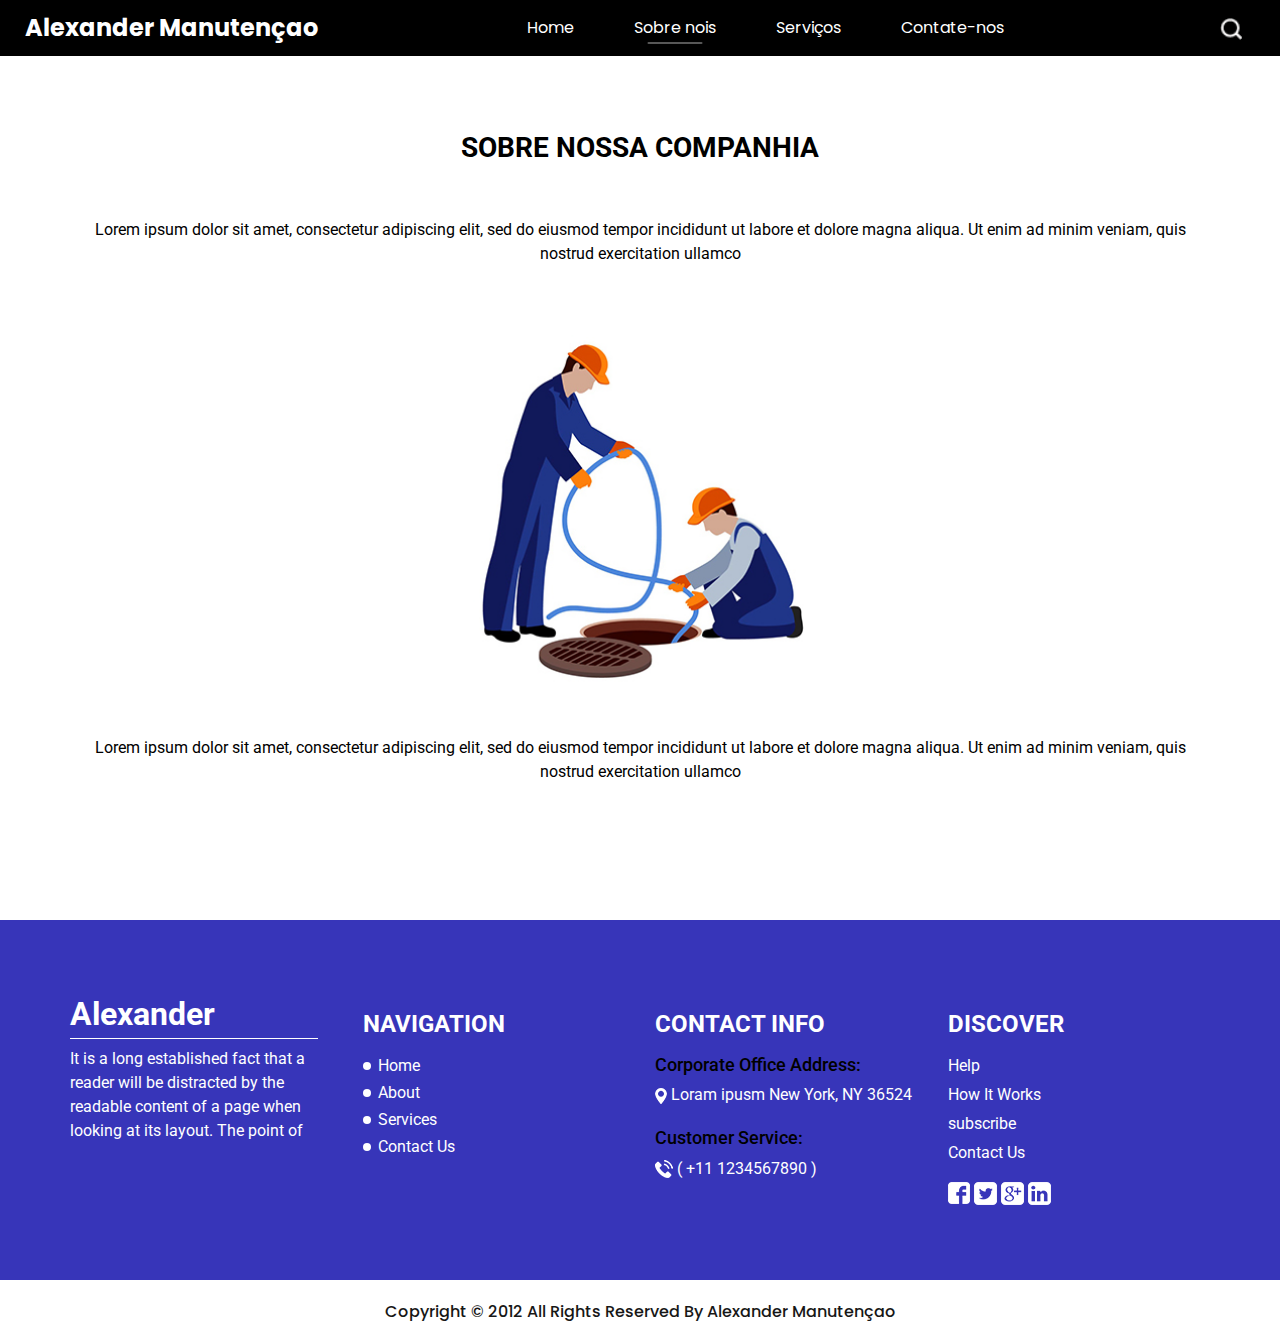
<file: about.html>
<!DOCTYPE html>
<html>

<head>
  <!-- Basic -->
  <meta charset="utf-8" />
  <meta http-equiv="X-UA-Compatible" content="IE=edge" />
  <!-- Mobile Metas -->
  <meta name="viewport" content="width=device-width, initial-scale=1, shrink-to-fit=no" />
  <!-- Site Metas -->
  <meta name="keywords" content="" />
  <meta name="description" content="" />
  <meta name="author" content="" />

  <title>Alexander</title>

  <!-- slider stylesheet -->
  <link rel="stylesheet" type="text/css"
    href="https://cdnjs.cloudflare.com/ajax/libs/OwlCarousel2/2.1.3/assets/owl.carousel.min.css" />

  <!-- bootstrap core css -->
  <link rel="stylesheet" type="text/css" href="css/bootstrap.css" />

  <!-- fonts style -->
  <link href="https://fonts.googleapis.com/css?family=Poppins:400,700|Roboto:400,700&display=swap" rel="stylesheet">
  <!-- Custom styles for this template -->
  <link href="css/style.css" rel="stylesheet" />
  <!-- responsive style -->
  <link href="css/responsive.css" rel="stylesheet" />
</head>

<body>
  <div class="hero_area">
    <!-- header section strats -->
    <header class="header_section">
      <div class="container-fluid">
        <nav class="navbar navbar-expand-lg custom_nav-container ">
          <a class="navbar-brand" href="index.html">
            <span>
              Alexander Manutençao
            </span>
          </a>
          <button class="navbar-toggler ml-auto" type="button" data-toggle="collapse"
            data-target="#navbarSupportedContent" aria-controls="navbarSupportedContent" aria-expanded="false"
            aria-label="Toggle navigation">
            <span class="navbar-toggler-icon"></span>
          </button>

          <div class="collapse navbar-collapse" id="navbarSupportedContent">
            <div class="d-flex mx-auto flex-column flex-lg-row align-items-center">
              <ul class="navbar-nav  ">
                <li class="nav-item ">
                  <a class="nav-link" href="index.html">Home <span class="sr-only">(current)</span></a>
                </li>
                <li class="nav-item active">
                  <a class="nav-link" href="about.html"> Sobre nois </a>
                </li>
                <li class="nav-item">
                  <a class="nav-link" href="service.html"> Serviços </a>
                </li>
                <li class="nav-item">
                  <a class="nav-link" href="contact.html">Contate-nos</a>
                </li>
              </ul>
            </div>
          </div>
          <form class="form-inline my-2 my-lg-0 ml-0 ml-lg-4 mb-3 mb-lg-0">
            <button class="btn  my-2 my-sm-0 nav_search-btn" type="submit"></button>
          </form>
        </nav>
      </div>
    </header>
    <!-- end header section -->
  </div>

  <!-- about section -->
  <section class="about_section layout_padding">
    <div class="container">
      <div class="custom_heading-container">
        <h3 class=" ">
          SOBRE NOSSA COMPANHIA
        </h3>
      </div>
      <p class="layout_padding2-top">
        Lorem ipsum dolor sit amet, consectetur adipiscing elit, sed do eiusmod tempor incididunt ut labore et dolore
        magna aliqua. Ut enim ad minim veniam, quis nostrud exercitation ullamco
      </p>
      <div class="img-box layout_padding2">
        <img src="images/about-img.jpg" alt="">
      </div>
      <p class="layout_padding2-bottom">
        Lorem ipsum dolor sit amet, consectetur adipiscing elit, sed do eiusmod tempor incididunt ut labore et dolore
        magna aliqua. Ut enim ad minim veniam, quis nostrud exercitation ullamco
      </p>
    </div>
    <div class="container">
    </div>
  </section>
  <!-- end about section -->


  <!-- info section -->
  <section class="info_section layout_padding">
    <div class="container">
      <div class="row">
        <div class="col-md-3">
          <div class="info-logo">
            <h2>
              Alexander
            </h2>
            <p>
              It is a long established fact that a reader will be distracted by the readable content of a page when
              looking at its layout. The point of
            </p>
          </div>
        </div>
        <div class="col-md-3">
          <div class="info-nav">
            <h4>
              Navigation
            </h4>
            <ul>
              <li>
                <a href="index.html">
                  Home
                </a>
              </li>
              <li>
                <a href="about.html">
                  About
                </a>
              </li>
              <li>
                <a href="service.html">
                  Services
                </a>
              </li>
              <li>
                <a href="contact.html">
                  Contact Us
                </a>
              </li>

            </ul>
          </div>
        </div>
        <div class="col-md-3">
          <div class="info-contact">
            <h4>
              Contact Info
            </h4>
            <div class="location">
              <h6>
                Corporate Office Address:
              </h6>
              <a href="">
                <img src="images/location.png" alt="">
                <span>
                  Loram ipusm New York, NY 36524
                </span>
              </a>
            </div>
            <div class="call">
              <h6>
                Customer Service:
              </h6>
              <a href="">
                <img src="images/telephone.png" alt="">
                <span>
                  ( +11 1234567890 )
                </span>
              </a>
            </div>
          </div>
        </div>
        <div class="col-md-3">
          <div class="discover">
            <h4>
              Discover
            </h4>
            <ul>
              <li>
                <a href="">
                  Help
                </a>
              </li>
              <li>
                <a href="">
                  How It Works

                </a>
              </li>
              <li>
                <a href="">
                  subscribe
                </a>
              </li>
              <li>
                <a href="contact.html">
                  Contact Us
                </a>
              </li>
            </ul>
            <div class="social-box">
              <a href="">
                <img src="images/facebook.png" alt="">
              </a>
              <a href="">
                <img src="images/twitter.png" alt="">
              </a>
              <a href="">
                <img src="images/google-plus.png" alt="">
              </a>
              <a href="">
                <img src="images/linkedin.png" alt="">
              </a>
            </div>
          </div>
        </div>
      </div>
    </div>
  </section>

  <!-- end info_section -->

  <!-- footer section -->
  <section class="container-fluid footer_section">
    <p>
      Copyright &copy; 2012 All Rights Reserved By
      <a href="link do dono">Alexander Manutençao</a>
      <!--no href colocar link de el creador de la pagina o algo sksdk o nada-->
    </p>
  </section>
  <!-- footer section -->

  <script type="text/javascript" src="js/jquery-3.4.1.min.js"></script>
  <script type="text/javascript" src="js/bootstrap.js"></script>
</body>

</html>
</file>
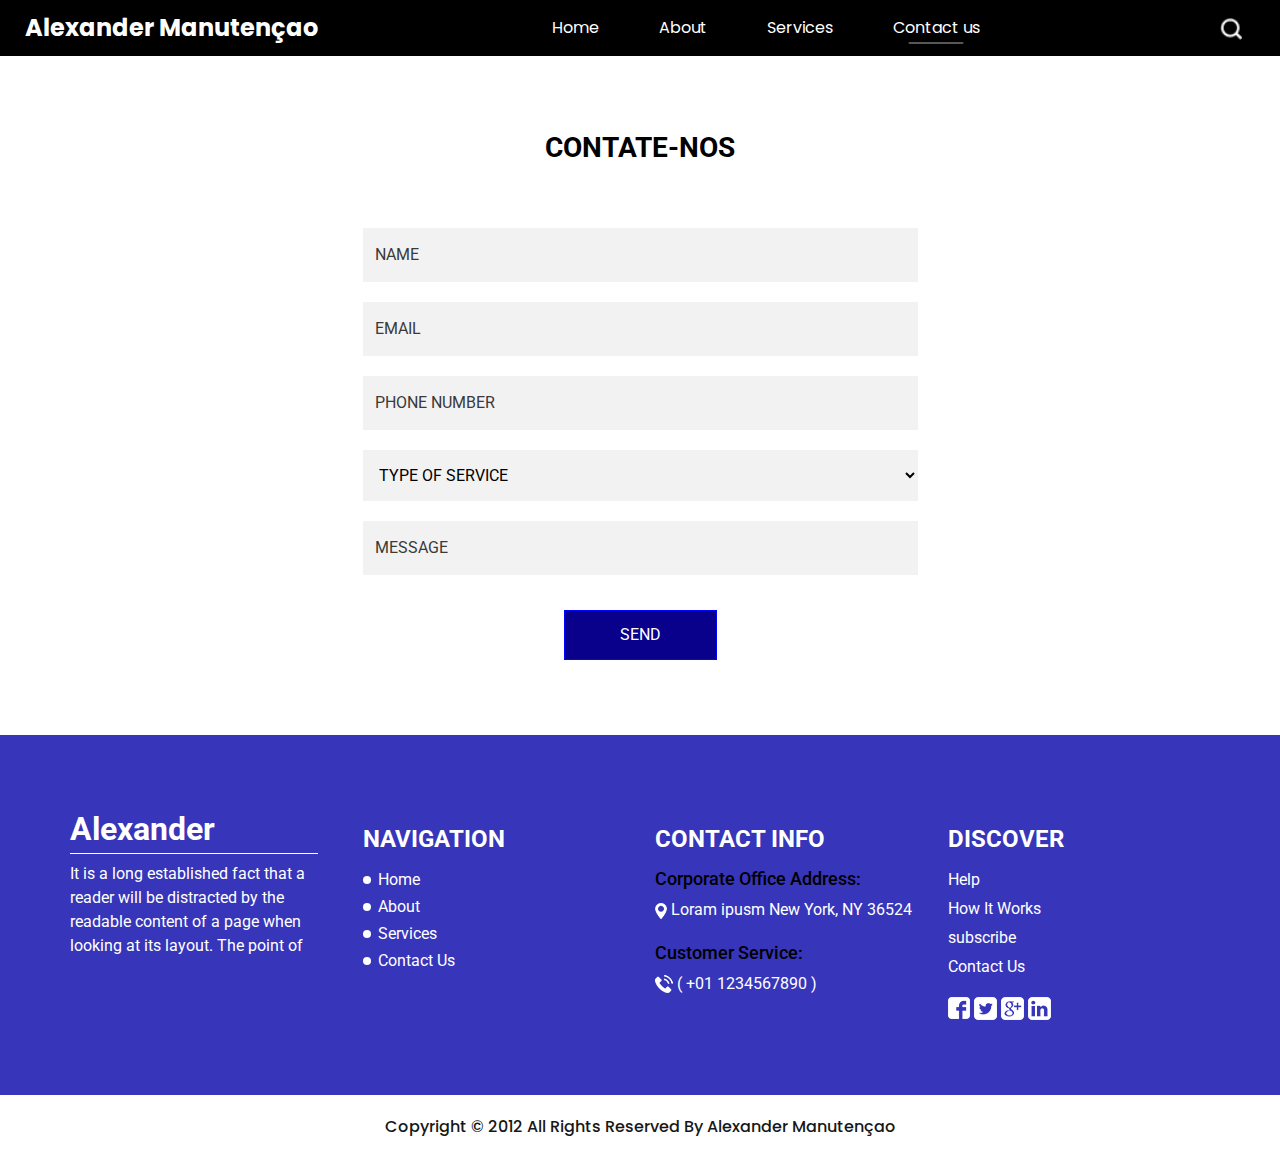
<file: contact.html>
<!DOCTYPE html>
<html>

<head>
  <!-- Basic -->
  <meta charset="utf-8" />
  <meta http-equiv="X-UA-Compatible" content="IE=edge" />
  <!-- Mobile Metas -->
  <meta name="viewport" content="width=device-width, initial-scale=1, shrink-to-fit=no" />
  <!-- Site Metas -->
  <meta name="keywords" content="" />
  <meta name="description" content="" />
  <meta name="author" content="" />

  <title>Alexander</title>

  <!-- slider stylesheet -->
  <link rel="stylesheet" type="text/css"
    href="https://cdnjs.cloudflare.com/ajax/libs/OwlCarousel2/2.1.3/assets/owl.carousel.min.css" />

  <!-- bootstrap core css -->
  <link rel="stylesheet" type="text/css" href="css/bootstrap.css" />

  <!-- fonts style -->
  <link href="https://fonts.googleapis.com/css?family=Poppins:400,700|Roboto:400,700&display=swap" rel="stylesheet">
  <!-- Custom styles for this template -->
  <link href="css/style.css" rel="stylesheet" />
  <!-- responsive style -->
  <link href="css/responsive.css" rel="stylesheet" />
</head>

<body>
  <div class="hero_area">
    <!-- header section strats -->
    <header class="header_section">
      <div class="container-fluid">
        <nav class="navbar navbar-expand-lg custom_nav-container ">
          <a class="navbar-brand" href="index.html">
            <span>
              Alexander Manutençao
            </span>
          </a>
          <button class="navbar-toggler ml-auto" type="button" data-toggle="collapse"
            data-target="#navbarSupportedContent" aria-controls="navbarSupportedContent" aria-expanded="false"
            aria-label="Toggle navigation">
            <span class="navbar-toggler-icon"></span>
          </button>

          <div class="collapse navbar-collapse" id="navbarSupportedContent">
            <div class="d-flex mx-auto flex-column flex-lg-row align-items-center">
              <ul class="navbar-nav  ">
                <li class="nav-item ">
                  <a class="nav-link" href="index.html">Home <span class="sr-only">(current)</span></a>
                </li>
                <li class="nav-item">
                  <a class="nav-link" href="about.html"> About </a>
                </li>
                <li class="nav-item">
                  <a class="nav-link" href="service.html"> Services </a>
                </li>
                <li class="nav-item active">
                  <a class="nav-link" href="contact.html">Contact us</a>
                </li>
              </ul>
            </div>
          </div>
          <form class="form-inline my-2 my-lg-0 ml-0 ml-lg-4 mb-3 mb-lg-0">
            <button class="btn  my-2 my-sm-0 nav_search-btn" type="submit"></button>
          </form>
        </nav>
      </div>
    </header>
    <!-- end header section -->
  </div>

  <!-- contact section -->

  <section class="contact_section layout_padding">
    <div class="custom_heading-container">
      <h3 class=" ">
        CONTATE-NOS
      </h3>
    </div>
    <div class="container layout_padding2-top">
      <div class="row">
        <div class="col-md-6 mx-auto">
          <form action="">
            <div>
              <input type="text" placeholder="NAME">
            </div>
            <div>
              <input type="email" placeholder="EMAIL">
            </div>
            <div>
              <input type="text" placeholder="PHONE NUMBER">
            </div>
            <div>
              <select name="" id="">
                <option value="" disabled selected>TYPE OF SERVICE</option>
                <option value="">Service 1</option>
                <option value="">Service 2</option>
                <option value="">Service 3</option>
              </select>
            </div>
            <div>
              <input type="text" class="message-box" placeholder="MESSAGE">
            </div>
            <div class="d-flex justify-content-center ">
              <button>
                SEND
              </button>
            </div>
          </form>
        </div>
      </div>

    </div>
  </section>

  <!-- end contact section -->

  <!-- info section -->
  <section class="info_section layout_padding">
    <div class="container">
      <div class="row">
        <div class="col-md-3">
          <div class="info-logo">
            <h2>
              Alexander
            </h2>
            <p>
              It is a long established fact that a reader will be distracted by the readable content of a page when
              looking at its layout. The point of
            </p>
          </div>
        </div>
        <div class="col-md-3">
          <div class="info-nav">
            <h4>
              Navigation
            </h4>
            <ul>
              <li>
                <a href="index.html">
                  Home
                </a>
              </li>
              <li>
                <a href="about.html">
                  About
                </a>
              </li>
              <li>
                <a href="service.html">
                  Services
                </a>
              </li>
              <li>
                <a href="contact.html">
                  Contact Us
                </a>
              </li>
            </ul>
          </div>
        </div>
        <div class="col-md-3">
          <div class="info-contact">
            <h4>
              Contact Info
            </h4>
            <div class="location">
              <h6>
                Corporate Office Address:
              </h6>
              <a href="">
                <img src="images/location.png" alt="">
                <span>
                  Loram ipusm New York, NY 36524
                </span>
              </a>
            </div>
            <div class="call">
              <h6>
                Customer Service:
              </h6>
              <a href="">
                <img src="images/telephone.png" alt="">
                <span>
                  ( +01 1234567890 )
                </span>
              </a>
            </div>
          </div>
        </div>
        <div class="col-md-3">
          <div class="discover">
            <h4>
              Discover
            </h4>
            <ul>
              <li>
                <a href="">
                  Help
                </a>
              </li>
              <li>
                <a href="">
                  How It Works

                </a>
              </li>
              <li>
                <a href="">
                  subscribe
                </a>
              </li>
              <li>
                <a href="contact.html">
                  Contact Us
                </a>
              </li>
            </ul>
            <div class="social-box">
              <a href="">
                <img src="images/facebook.png" alt="">
              </a>
              <a href="">
                <img src="images/twitter.png" alt="">
              </a>
              <a href="">
                <img src="images/google-plus.png" alt="">
              </a>
              <a href="">
                <img src="images/linkedin.png" alt="">
              </a>
            </div>
          </div>
        </div>
      </div>
    </div>
  </section>



  <!-- end info_section -->

  <!-- footer section -->
  <section class="container-fluid footer_section">
    <p>
      Copyright &copy; 2012 All Rights Reserved By
      <a href="link do dono">Alexander Manutençao</a>
      <!--no href colocar link de el creador de la pagina o algo sksdk o nada-->
    </p>
  </section>
  <!-- footer section -->

  <script type="text/javascript" src="js/jquery-3.4.1.min.js"></script>
  <script type="text/javascript" src="js/bootstrap.js"></script>
</body>

</html>
</file>
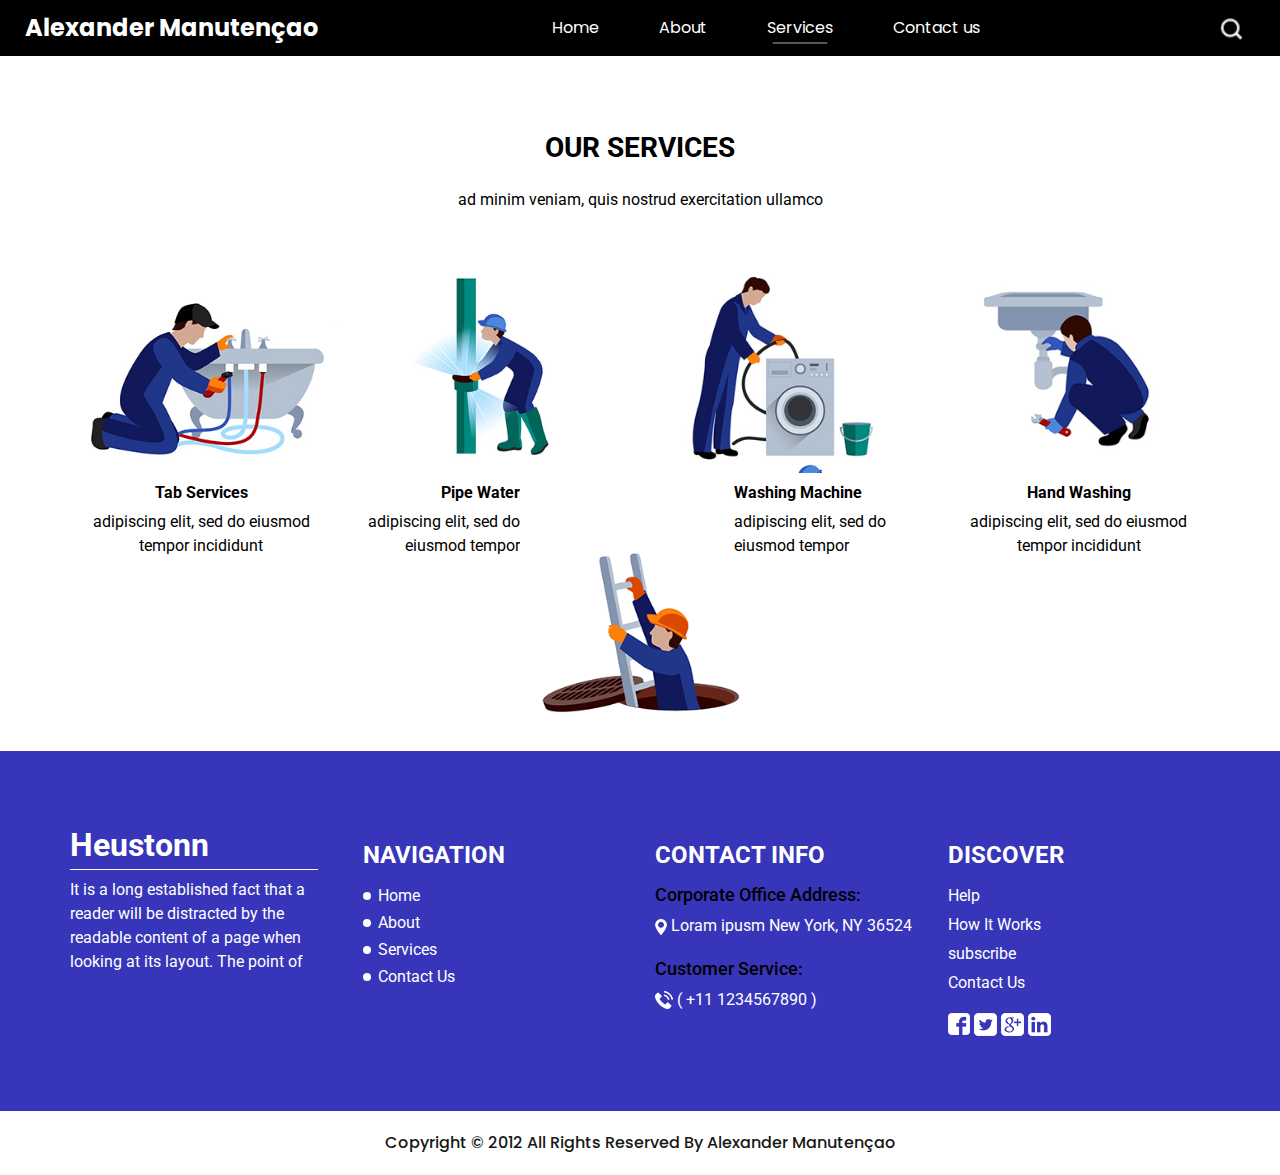
<file: service.html>
<!DOCTYPE html>
<html>

<head>
  <!-- Basic -->
  <meta charset="utf-8" />
  <meta http-equiv="X-UA-Compatible" content="IE=edge" />
  <!-- Mobile Metas -->
  <meta name="viewport" content="width=device-width, initial-scale=1, shrink-to-fit=no" />
  <!-- Site Metas -->
  <meta name="keywords" content="" />
  <meta name="description" content="" />
  <meta name="author" content="" />

  <title>Alexander</title>

  <!-- slider stylesheet -->
  <link rel="stylesheet" type="text/css"
    href="https://cdnjs.cloudflare.com/ajax/libs/OwlCarousel2/2.1.3/assets/owl.carousel.min.css" />

  <!-- bootstrap core css -->
  <link rel="stylesheet" type="text/css" href="css/bootstrap.css" />

  <!-- fonts style -->
  <link href="https://fonts.googleapis.com/css?family=Poppins:400,700|Roboto:400,700&display=swap" rel="stylesheet">
  <!-- Custom styles for this template -->
  <link href="css/style.css" rel="stylesheet" />
  <!-- responsive style -->
  <link href="css/responsive.css" rel="stylesheet" />
</head>

<body>
  <div class="hero_area">
    <!-- header section strats -->
    <header class="header_section">
      <div class="container-fluid">
        <nav class="navbar navbar-expand-lg custom_nav-container ">
          <a class="navbar-brand" href="index.html">
            <span>
              Alexander Manutençao
            </span>
          </a>
          <button class="navbar-toggler ml-auto" type="button" data-toggle="collapse"
            data-target="#navbarSupportedContent" aria-controls="navbarSupportedContent" aria-expanded="false"
            aria-label="Toggle navigation">
            <span class="navbar-toggler-icon"></span>
          </button>

          <div class="collapse navbar-collapse" id="navbarSupportedContent">
            <div class="d-flex mx-auto flex-column flex-lg-row align-items-center">
              <ul class="navbar-nav  ">
                <li class="nav-item ">
                  <a class="nav-link" href="index.html">Home <span class="sr-only">(current)</span></a>
                </li>
                <li class="nav-item">
                  <a class="nav-link" href="about.html"> About </a>
                </li>
                <li class="nav-item active">
                  <a class="nav-link" href="service.html"> Services </a>
                </li>
                <li class="nav-item">
                  <a class="nav-link" href="contact.html">Contact us</a>
                </li>
              </ul>
            </div>
          </div>
          <form class="form-inline my-2 my-lg-0 ml-0 ml-lg-4 mb-3 mb-lg-0">
            <button class="btn  my-2 my-sm-0 nav_search-btn" type="submit"></button>
          </form>
        </nav>
      </div>
    </header>
    <!-- end header section -->
  </div>

  <!-- service section -->

  <section class="service_section layout_padding">
    <div class="container">
      <div class="custom_heading-container">
        <h3 class=" ">
          OUR SERVICES
        </h3>
      </div>
      <p class="">
        ad minim veniam, quis nostrud exercitation ullamco
      </p>
      <div class="service_container ">
        <div class="row">
          <div class="col-md-3">
            <div class="box b-1">
              <div class="img-box">
                <img src="images/s-1.jpg" alt="">
              </div>
              <div class="detail-box">
                <h6>
                  Tab Services
                </h6>
                <p>
                  adipiscing elit, sed do eiusmod tempor incididunt
                </p>
              </div>
            </div>
          </div>
          <div class="col-md-3">
            <div class="box b-2">
              <div class="img-box">
                <img src="images/s-2.jpg" alt="">
              </div>
              <div class="detail-box">
                <h6>
                  Pipe Water
                </h6>
                <p>
                  adipiscing elit, sed do eiusmod tempor incididunt
                </p>
              </div>
            </div>
          </div>
          <div class="col-md-3">
            <div class="box b-3">
              <div class="img-box">
                <img src="images/s-3.jpg" alt="">
              </div>
              <div class="detail-box">
                <h6>
                  Washing Machine
                </h6>
                <p>
                  adipiscing elit, sed do eiusmod tempor incididunt
                </p>
              </div>
            </div>
          </div>
          <div class="col-md-3">
            <div class="box b-4">
              <div class="img-box">
                <img src="images/s-4.jpg" alt="">
              </div>
              <div class="detail-box">
                <h6>
                  Hand Washing
                </h6>
                <p>
                  adipiscing elit, sed do eiusmod tempor incididunt
                </p>
              </div>
            </div>
          </div>
        </div>
      </div>
    </div>
  </section>

  <!-- end service section -->

  <!-- info section -->
  <section class="info_section layout_padding">
    <div class="container">
      <div class="row">
        <div class="col-md-3">
          <div class="info-logo">
            <h2>
              Heustonn
            </h2>
            <p>
              It is a long established fact that a reader will be distracted by the readable content of a page when
              looking at its layout. The point of
            </p>
          </div>
        </div>
        <div class="col-md-3">
          <div class="info-nav">
            <h4>
              Navigation
            </h4>
            <ul>
              <li>
                <a href="index.html">
                  Home
                </a>
              </li>
              <li>
                <a href="about.html">
                  About
                </a>
              </li>
              <li>
                <a href="service.html">
                  Services
                </a>
              </li>
              <li>
                <a href="contact.html">
                  Contact Us
                </a>
              </li>
            </ul>
          </div>
        </div>
        <div class="col-md-3">
          <div class="info-contact">
            <h4>
              Contact Info
            </h4>
            <div class="location">
              <h6>
                Corporate Office Address:
              </h6>
              <a href="">
                <img src="images/location.png" alt="">
                <span>
                  Loram ipusm New York, NY 36524
                </span>
              </a>
            </div>
            <div class="call">
              <h6>
                Customer Service:
              </h6>
              <a href="">
                <img src="images/telephone.png" alt="">
                <span>
                  ( +11 1234567890 )
                </span>
              </a>
            </div>
          </div>
        </div>
        <div class="col-md-3">
          <div class="discover">
            <h4>
              Discover
            </h4>
            <ul>
              <li>
                <a href="">
                  Help
                </a>
              </li>
              <li>
                <a href="">
                  How It Works

                </a>
              </li>
              <li>
                <a href="">
                  subscribe
                </a>
              </li>
              <li>
                <a href="contact.html">
                  Contact Us
                </a>
              </li>
            </ul>
            <div class="social-box">
              <a href="">
                <img src="images/facebook.png" alt="">
              </a>
              <a href="">
                <img src="images/twitter.png" alt="">
              </a>
              <a href="">
                <img src="images/google-plus.png" alt="">
              </a>
              <a href="">
                <img src="images/linkedin.png" alt="">
              </a>
            </div>
          </div>
        </div>
      </div>
    </div>
  </section>



  <!-- end info_section -->

  <!-- footer section -->
  <section class="container-fluid footer_section">
    <p>
      Copyright &copy; 2012 All Rights Reserved By
      <a href="link do dono">Alexander Manutençao</a>
      <!--no href colocar link de el creador de la pagina o algo sksdk o nada-->
    </p>
  </section>
  <!-- footer section -->

  <script type="text/javascript" src="js/jquery-3.4.1.min.js"></script>
  <script type="text/javascript" src="js/bootstrap.js"></script>
</body>

</html>
</file>
<file: css/style.css>
body {
  font-family: 'Roboto', sans-serif;
  color: #000000;
  background-color: rgb(255, 255, 255);
}

.layout_padding {
  padding: 75px 0;
}

.layout_padding2 {
  padding: 45px 0;
}

.layout_padding2-top {
  padding-top: 45px;
}

.layout_padding2-bottom {
  padding-bottom: 45px;
}

.layout_padding-top {
  padding-top: 75px;
}

.layout_padding-bottom {
  padding-bottom: 75px;
}

.custom_heading-container {
  display: -webkit-box;
  display: -ms-flexbox;
  display: flex;
  -webkit-box-pack: center;
      -ms-flex-pack: center;
          justify-content: center;
}

.custom_heading-container h3 {
  text-transform: uppercase;
  font-weight: bold;
  color: #000000;
  position: relative;
}


.btn-box {
  display: -webkit-box;
  display: -ms-flexbox;
  display: flex;
  -webkit-box-align: center;
      -ms-flex-align: center;
          align-items: center;
  -webkit-box-pack: center;
      -ms-flex-pack: center;
          justify-content: center;
  font-family: "Poppins", sans-serif;
}

.btn-box a {
  color: #1d1d1d;
  margin-right: 15px;
  font-size: 18px;
}

.btn-box hr {
  width: 75px;
  height: 1.2px;
  border: none;
  background-color: #464646;
  margin: 0;
}

/*header section*/
.sub_page .hero_area {
  height: auto;
}

.hero_area.sub_pages {
  height: auto;
}

.header_section {
  background-color: #000000;
  font-family: "Poppins", sans-serif;
}

.header_section .container-fluid {
  padding-right: 25px;
  padding-left: 25px;
}

.header_section .nav_container {
  margin: 0 auto;
}

.custom_nav-container .navbar-nav .nav-item .nav-link {
  padding: 10px 30px;
  color: #ffffff;
  text-align: center;
  position: relative;
}

.custom_nav-container .navbar-nav .nav-item .nav-link::before {
  content: "";
  display: none;
  position: absolute;
  bottom: 6px;
  left: 50%;
  width: 55px;
  height: 2px;
  -webkit-transform: translateX(-50%);
          transform: translateX(-50%);
  background-color: #9b9b9b8f;
  border-radius: 5px;
}

.custom_nav-container .navbar-nav .nav-item .nav-link:hover::before {
  display: block;
  background-color: #ffffff;
}

.custom_nav-container .navbar-nav .nav-item.active a::before {
  display: block;
  
}

a,
a:hover,
a:focus {
  text-decoration: none;
}

a:hover,
a:focus {
  color: initial;
}

.btn,
.btn:focus {
  outline: none !important;
  -webkit-box-shadow: none;
          box-shadow: none;
}

.custom_nav-container .nav_search-btn {
  background-image: url(../images/search-icon.png);
  background-size: 22px;
  background-repeat: no-repeat;
  background-position-y: 7px;
  width: 35px;
  height: 35px;
  padding: 0;
  border: none;
}

.navbar-brand {
  display: -webkit-box;
  display: -ms-flexbox;
  display: flex;
  -webkit-box-align: center;
      -ms-flex-align: center;
          align-items: center;
}

.navbar-brand img {
  width: 45px;
  margin-right: 5px;
}

.navbar-brand span {
  font-weight: bold;
  font-size: 24px;
  color: #ffffff;
}

.custom_nav-container {
  z-index: 99999;
  padding: 5px 0;
}

.custom_nav-container .navbar-toggler {
  outline: none;
}

.custom_nav-container .navbar-toggler .navbar-toggler-icon {
  background-image: url(../images/menu.png);
  background-size: 42px;
}

/*end header section*/
/* slider section */
.slider_section .row {
  -webkit-box-align: center;
      -ms-flex-align: center;
          align-items: center;
}

.slider_section .img-box img {
  width: 100%;
}

.slider_section .detail-box h1 {
  font-weight: bold;
  font-size: 4rem;
  color: #1a2e35;
}

.slider_section .detail-box h1 span {
  color: #777777;
}

.slider_section .slider_nav-box {
  display: -webkit-box;
  display: -ms-flexbox;
  display: flex;
  -webkit-box-pack: justify;
      -ms-flex-pack: justify;
          justify-content: space-between;
  -webkit-box-align: center;
      -ms-flex-align: center;
          align-items: center;
}

.slider_section .slider_nav-box .custom_carousel-control {
  display: -webkit-box;
  display: -ms-flexbox;
  display: flex;
}

.slider_section .carousel-control-prev,
.slider_section .carousel-control-next {
  position: unset;
  width: 50px;
  height: 50px;
  opacity: 1;
  background-repeat: no-repeat;
  background-size: 20px;
  background-position: center;
}

.slider_section .carousel-control-prev {
  left: 2%;
  background-image: url(../images/left-arrow-black.png);
}

.slider_section .carousel-control-prev:hover {
  background-image: url(../images/left-arrow.png);
}

.slider_section .carousel-control-next {
  right: 2%;
  background-image: url(../images/right-arrow-black.png);
}

.slider_section .carousel-control-next:hover {
  background-image: url(../images/right-arrow.png);
}

/* end slider section */
.bg {
  background-image: url(../images/bg.jpg);
  background-size: cover;
}

.about_section {
  text-align: center;
}

.about_section .img-box img {
  width: 350px;
}

.service_section {
  text-align: center;
  position: relative;
}

.service_section .custom_heading-container {
  margin-bottom: 15px;
}

.service_section .service_container {
  padding: 45px 0 75px 0;
}

.service_section .box.b-2 .detail-box {
  width: 60%;
  text-align: right;
  overflow: hidden;
}

.service_section .box.b-2 .detail-box p {
  height: 52px;
  overflow: hidden;
}

.service_section .box.b-2 .detail-box a {
  min-width: 100px;
}

.service_section .box.b-3 .detail-box {
  width: 70%;
  margin-left: auto;
  overflow: hidden;
  text-align: left;
}

.service_section .box.b-3 .detail-box p {
  height: 52px;
  overflow: hidden;
}

.service_section .box.b-3 .detail-box a {
  min-width: 100px;
}

.service_section .img-box img {
  height: 200px;
}

.service_section .detail-box {
  height: 118px;
  margin-top: 10px;

}

.service_section .detail-box h6 {
  font-weight: bold;
}

.service_section::before {
  content: "";
  width: 200px;
  height: 175px;
  position: absolute;
  bottom: 30px;
  left: 50%;
  -webkit-transform: translateX(-50%);
          transform: translateX(-50%);
  background-size: cover;
  background-image: url(../images/worker.png);
}

.work_section {
  background-color: #979797;
}

.work_section .custom_heading-container h3 {
  color: #ffffff;
}

.work_section .custom_heading-container h3::before {
  background-color: #ffffff;
}

.work_section .work_container {
  display: -webkit-box;
  display: -ms-flexbox;
  display: flex;
  -webkit-box-pack: center;
      -ms-flex-pack: center;
          justify-content: center;
  text-align: center;
  -ms-flex-wrap: wrap;
      flex-wrap: wrap;
  padding: 45px 0;
}

.work_section .work_container .box {
  width: 275px;
  height: 275px;
  display: -webkit-box;
  display: -ms-flexbox;
  display: flex;
  -webkit-box-orient: vertical;
  -webkit-box-direction: normal;
      -ms-flex-direction: column;
          flex-direction: column;
  -webkit-box-align: center;
      -ms-flex-align: center;
          align-items: center;
  padding: 35px 0 20px 0;
  background-color: #ffffff;
  border-radius: 5px;
  margin: 45px 10px;
  -webkit-box-shadow: 0 0 8px 0px rgba(0, 0, 0, 0.1);
          box-shadow: 0 0 8px 0px rgba(0, 0, 0, 0.1);
}

.work_section .work_container .box .img-box {
  width: 150px;
}

.work_section .work_container .box .img-box img {
  width: 100%;
}

.work_section .work_container .box .name {
  margin-top: 10px;
}

.work_section .work_container .box.b-1, .work_section .work_container .box.b-3 {
  -webkit-animation: odd-box-animate 2s infinite;
          animation: odd-box-animate 2s infinite;
}

.work_section .work_container .box.b-2, .work_section .work_container .box.b-4 {
  -webkit-animation: even-box-animate 2s infinite;
          animation: even-box-animate 2s infinite;
}

@-webkit-keyframes odd-box-animate {
  0% {
    -webkit-transform: translateY(45px);
            transform: translateY(45px);
  }
  50% {
    -webkit-transform: translateZ(-45px);
            transform: translateZ(-45px);
  }
  100% {
    -webkit-transform: translateY(45px);
            transform: translateY(45px);
  }
}

@keyframes odd-box-animate {
  0% {
    -webkit-transform: translateY(45px);
            transform: translateY(45px);
  }
  50% {
    -webkit-transform: translateY(-45px);
            transform: translateY(-45px);
  }
  100% {
    -webkit-transform: translateY(45px);
            transform: translateY(45px);
  }
}

@-webkit-keyframes even-box-animate {
  0% {
    -webkit-transform: translateY(-45px);
            transform: translateY(-45px);
  }
  50% {
    -webkit-transform: translateY(45px);
            transform: translateY(45px);
  }
  100% {
    -webkit-transform: translateY(-45px);
            transform: translateY(-45px);
  }
}

@keyframes even-box-animate {
  0% {
    -webkit-transform: translateY(-45px);
            transform: translateY(-45px);
  }
  50% {
    -webkit-transform: translateY(45px);
            transform: translateY(45px);
  }
  100% {
    -webkit-transform: translateY(-45px);
            transform: translateY(-45px);
  }
}

.work_section .btn-box a {
  color: #ffffff;
}

.work_section .btn-box hr {
  background-color: #ffffff;
}

.contact_section input,
.contact_section select {
  width: 100%;
  border: 0;
  padding: 15px 12px;
  background-color: #f2f2f2;
  outline: none;
  margin: 10px 0;
}

.contact_section input::-webkit-input-placeholder,
.contact_section select::-webkit-input-placeholder {
  color: #3a3a3a;
}

.contact_section input:-ms-input-placeholder,
.contact_section select:-ms-input-placeholder {
  color: #3a3a3a;
}

.contact_section input::-ms-input-placeholder,
.contact_section select::-ms-input-placeholder {
  color: #3a3a3a;
}

.contact_section input::placeholder,
.contact_section select::placeholder {
  color: #3a3a3a;
}

.contact_section button {
  background-color: #09008b;
  padding: 12px 55px;
  outline: none;
  border: none;
  border: 1px solid #0004ff;
  color: rgb(255, 255, 255);
  margin-top: 25px;
}

.contact_section button:hover {
  color: #09008b;
  background-color: rgb(255, 255, 255);
}


.info_section {
  background-color: #3735b9;
  color: #ffffff;
}

.info_section a {
  color: #ffffff;
}

.info_section h4 {
  text-transform: uppercase;
  margin-top: 15px;
  margin-bottom: 15px;
  font-weight: bold;
}

.info_section .info-logo h2 {
  font-weight: bold;
  font-size: 2rem;
  border-bottom: 1px solid #ffffff;
  padding-bottom: 5px;
  margin-right: 15px;
}

.info_section .info-nav ul {
  padding-left: 15px;
}

.info_section .info-nav ul li {
  list-style-type: none;
  position: relative;
  margin: 3px 0;
}

.info_section .info-nav ul li::before {
  content: "";
  width: 8px;
  height: 8px;
  background-color: #ffffff;
  position: absolute;
  top: 50%;
  left: -15px;
  -webkit-transform: translateY(-50%);
          transform: translateY(-50%);
  border-radius: 100%;
}

.info_section .info-contact h6 {
  color: #000000;
  font-size: 18px;
}

.info_section .info-contact .call {
  margin-top: 20px;
  color: rgb(0, 0, 0);
}

.info_section .discover ul {
  
  padding: 0;
}

.info_section .discover ul li {
  list-style-type: none;
  margin: 5px 0;
}

/* footer section*/
.footer_section {
  background-color: #ffffff;
  padding: 20px;
  font-family: "Poppins", sans-serif;
  font-weight: 500;
}

.footer_section p {
  color: #171717;
  margin: 0;
  text-align: center;
}

.footer_section a {
  color: #171717;
}
</file>
<file: css/responsive.css>
@media (max-width: 1120px) {}

@media (max-width: 992px) {
    .custom_nav-container .nav_search-btn {
        display: none;
    }

    .service_section::before {
        bottom: 45px;
    }

    .service_section .service_container {
        padding: 45px 0 125px 0;
    }



    .service_section .box.b-2 .detail-box {
        width: auto;
    }

    .service_section .box.b-3 .detail-box {
        width: auto;
    }


}

@media (max-width: 768px) {
    .slider_section .detail-box {
        text-align: center;
        margin-top: 25px;
    }

    .info_section .col-md-3 {
        text-align: center;
    }

    .info_section .col-md-3:not(:nth-last-child(1)) {
        margin-bottom: 35px;
    }

    .service_section .box.b-1 .detail-box {
        text-align: left;
    }

    .service_section .box.b-4 .detail-box {
        text-align: right;
    }

    .service_section .box {
        margin: 25px 0;
    }

    .info_section .info-nav ul {
        display: flex;
        flex-direction: column;
        align-items: center;
    }

    .client_section .client_container {
        width: 100%;
    }
}

@media (max-width: 576px) {
    .slider_section .detail-box h1 {
        font-size: 3.5rem;
    }

    .about_section .img-box img {
        width: 100%;
    }

    @keyframes odd-box-animate {
        0% {
            transform: translateY(25px);
        }

        50% {
            transform: translateY(-25px);
        }

        100% {
            transform: translateY(25px);
        }
    }

    @keyframes even-box-animate {
        0% {
            transform: translateY(-25px);
        }

        50% {
            transform: translateY(25px);
        }

        100% {
            transform: translateY(-25px);
        }
    }

    .work_section .work_container .box.b-1,
    .work_section .work_container .box.b-3,
    .work_section .work_container .box.b-2,
    .work_section .work_container .box.b-4 {
        animation-duration: 1.5s;
    }
}

@media (max-width: 480px) {}

@media (max-width: 420px) {
    .slider_section .detail-box h1 {
        font-size: 3rem;
    }

    element {}

    .custom_heading-container h3 {

        text-transform: uppercase;
        font-weight: bold;
        color: #000000;
        position: relative;

    }

    .custom_heading-container h3 {
        font-size: 1.5rem;
    }
}

@media (max-width: 360px) {}

@media (min-width: 1200px) {
    .container {
        max-width: 1170px;
    }
}
</file>
